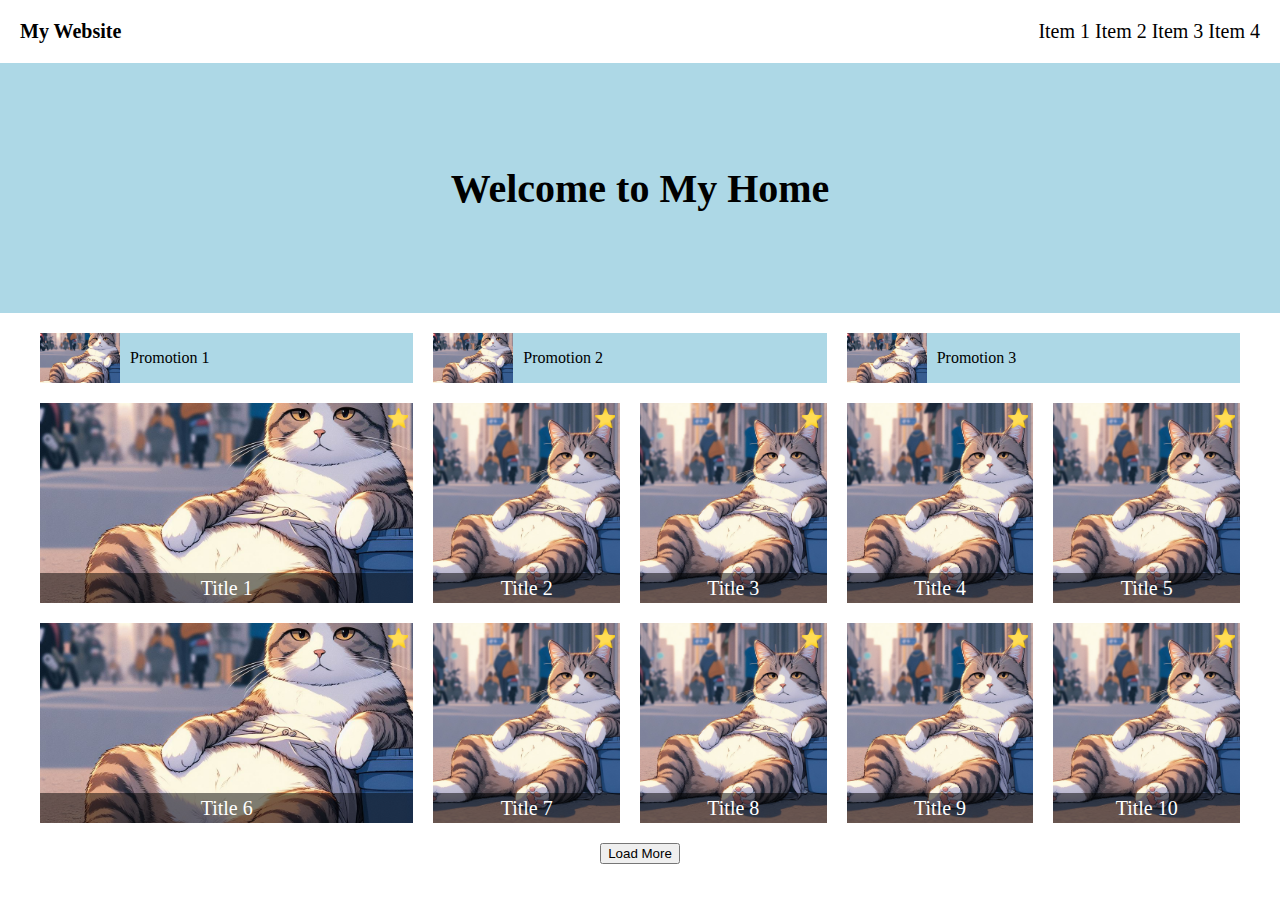
<file: week3/index.html>
<!DOCTYPE html>
<html lang="en">
<head>
    <meta name="viewport" content="width=device-width, initial-scale=1.0">
    <meta charset="UTF-8">
    <title>My Website</title>
    <link rel="stylesheet" href="index.css">
</head>
<body>
    <header>
        <!---nav bar-->
        <div class="header-container">
          <div class="header-content">My Website</div>
          <div class="menu-icon" onclick="toggleMenu()">☰</div>
        </div>
        <!---sidebar menu--->
        <div id="side-menu" class="side-nav">
          <span class="closebtn" onclick="toggleMenu()">×</span>
          <span class="menu-items">Item 1</span>
          <span class="menu-items">Item 2</span>
          <span class="menu-items">Item 3</span>
          <span class="menu-items">Item 4</span>
        </div>
    </header>

    <div class="banner">
        <h1>Welcome to My Home</h1>
    </div>
    <!--main-->
    <main>
        <div class="small-boxes-wrapper">
            <div class="small-box">
              <img src="item.jpeg" alt="promotion 1">
              <p>Promotion 1</p>
            </div>
            <div class="small-box">
              <img src="item.jpeg" alt="promotion 2">
              <p>Promotion 2</p>
            </div>
            <div class="small-box">
              <img src="item.jpeg" alt="promotion 3">
              <p>Promotion 3</p>
            </div>
          </div>
          <div class="big-boxes-wrapper">
            <div class="big-box">
              <img src="item.jpeg" alt="title 1">
              <img src="star.png" alt="Star Icon" class="star-icon">
              <div class="big-box-content">Title 1</div>
            </div>
            <div class="big-box">
                <img src="item.jpeg" alt="title 2">
                <img src="star.png" alt="Star Icon" class="star-icon">
                <div class="big-box-content">Title 2
                </div>      
            </div>
            <div class="big-box">
                <img src="item.jpeg" alt="title 3">
                <img src="star.png" alt="Star Icon" class="star-icon">
                <div class="big-box-content">Title 3
                </div>      
            </div>
            <div class="big-box">
                <img src="item.jpeg" alt="title 4">
                <img src="star.png" alt="Star Icon" class="star-icon">
                <div class="big-box-content">Title 4
                </div>      
            </div>
            <div class="big-box">
                <img src="item.jpeg" alt="title 5">
                <img src="star.png" alt="Star Icon" class="star-icon">
                <div class="big-box-content">Title 5</div>      
            </div>
            <div class="big-box">
                <img src="item.jpeg" alt="title 6">
                <img src="star.png" alt="Star Icon" class="star-icon">
                <div class="big-box-content">Title 6
                </div>      
            </div>
            <div class="big-box">
                <img src="item.jpeg" alt="title 7">
                <img src="star.png" alt="Star Icon" class="star-icon">
                <div class="big-box-content">Title 7
                </div>      
            </div>
            <div class="big-box">
                <img src="item.jpeg" alt="title 8">
                <img src="star.png" alt="Star Icon" class="star-icon">
                <div class="big-box-content">Title 8
                </div>      
            </div>
            <div class="big-box">
                <img src="item.jpeg" alt="title 9">
                <img src="star.png" alt="Star Icon" class="star-icon">
                <div class="big-box-content">Title 9
                </div>      
            </div>
            <div class="big-box">
                <img src="item.jpeg" alt="title 10">
                <img src="star.png" alt="Star Icon" class="star-icon">
                <div class="big-box-content">Title 10
                </div>      
            </div>
          </div>
          <button class="load-more-btn">Load More</button>
    </main>
    <script src="assignment_3_3.js"></script>
    </body>
</html>
</file>
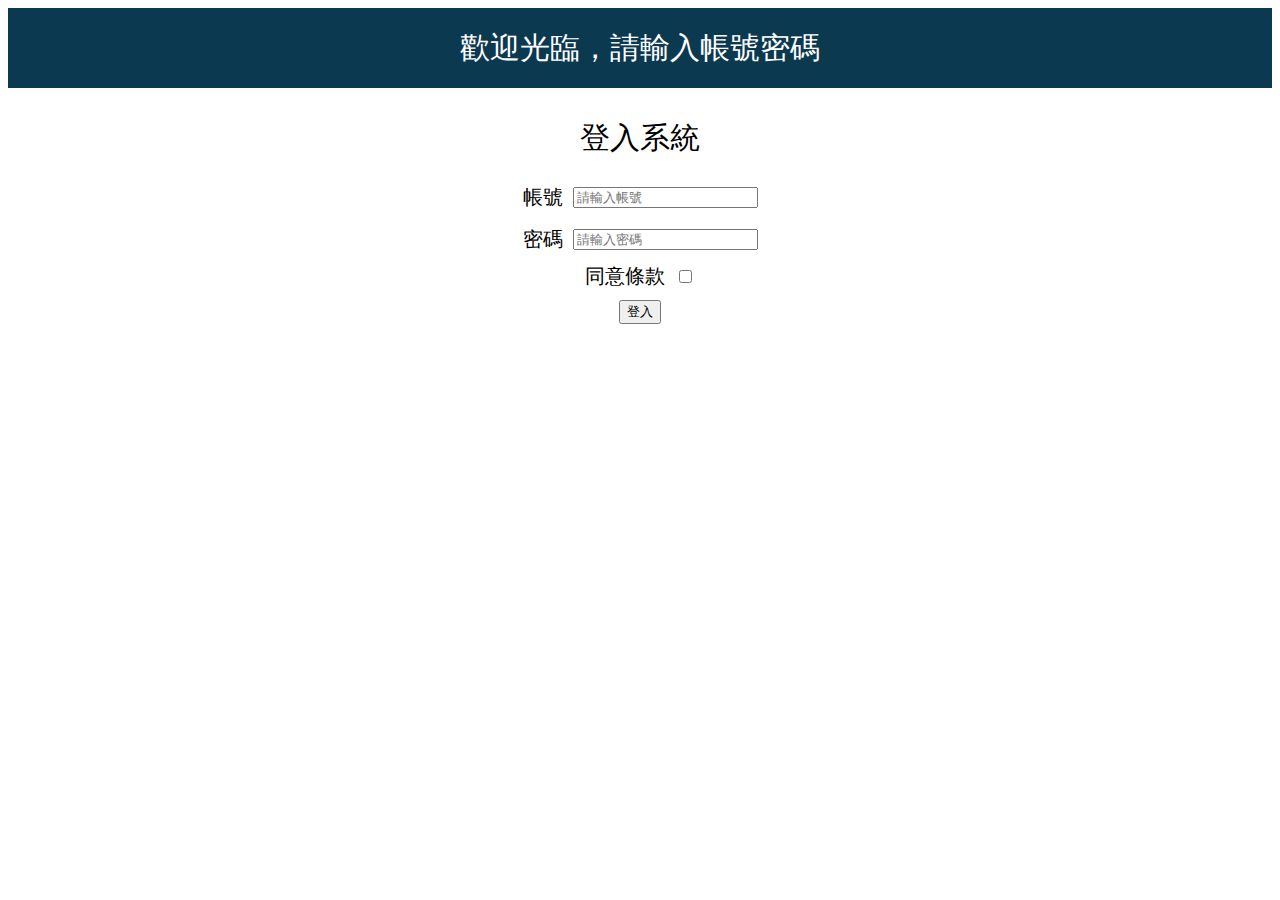
<file: week4/static/index.html>
<!DOCTYPE html>
<html lang="en">
<head>
    <meta name="viewport" content="width=device-width, initial-scale=1.0">
    <meta charset="UTF-8">
    <title>My Website</title>
    <link rel="stylesheet" href="index.css">
</head>
    <body>
        <!---title section-->
        <header>
            <div class="header">歡迎光臨，請輸入帳號密碼</div>
        </header>
        <main>
            <div class="title">登入系統</div>
                <div class="form">
                    <form id="loginForm" action="index.html" method="post">
                        <div class="form-group">
                            <div class="account-container">
                                <label for="account">帳號</label>
                                <input type="text" name="account" id="account" placeholder="請輸入帳號" required>
                            </div>
                            <div class="password-container">
                                <label for="password">密碼</label>
                                <input type="password" name="password" id="password" placeholder="請輸入密碼" required>
                            </div>
                            <div class="checkbox-container">
                                <label for="myCheckbox">同意條款</label>
                                <input type="checkbox" id="termsCheckbox" name="termsCheckbox">
                            </div>
                            <div class="button-container">
                                <button type="submit">登入</button>
                            </div>
        </main>
        <script src="index.js"></script>
    </body>

</html>
</file>
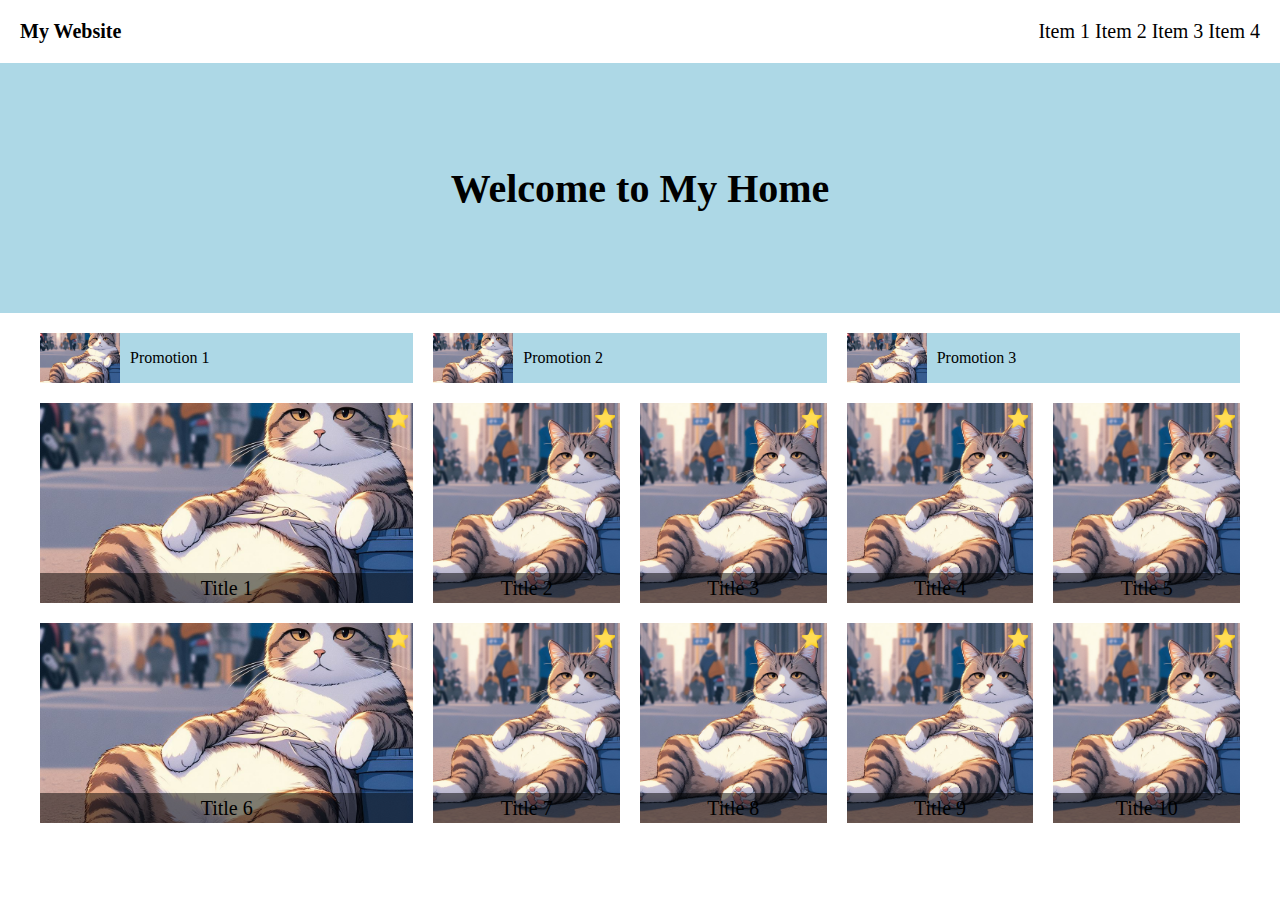
<file: week1/assignment1.html>
<!DOCTYPE html>
<html lang="en">
<head>
    <meta name="viewport" content="width=device-width, initial-scale=1.0">
    <meta charset="UTF-8">
    <title>My Website</title>
    <link rel="stylesheet" href="style.css">
</head>
<body>
    <header>
        <div class="header-container">
          <div class="header-content">My Website</div>
          <div class="menu-icon" onclick="toggleMenu()">☰</div>
        </div>
        <div id="side-menu" class="side-nav">
          <span class="closebtn" onclick="toggleMenu()">×</span>
          <span class="menu-items">Item 1</span>
          <span class="menu-items">Item 2</span>
          <span class="menu-items">Item 3</span>
          <span class="menu-items">Item 4</span>
        </div>
    </header>

    <div class="banner">
        <h1>Welcome to My Home</h1>
    </div>
    <main>
        <div class="small-boxes-wrapper">
            <div class="small-box">
              <img src="item.jpeg" alt="promotion 1">
              <p>Promotion 1</p>
            </div>
            <div class="small-box">
              <img src="item.jpeg" alt="promotion 2">
              <p>Promotion 2</p>
            </div>
            <div class="small-box">
              <img src="item.jpeg" alt="promotion 3">
              <p>Promotion 3</p>
            </div>
          </div>
          <div class="big-boxes-wrapper">
            <div class="big-box">
              <img src="item.jpeg" alt="title 1">
              <img src="star.png" alt="Star Icon" class="star-icon">
              <div class="big-box-content">Title 1</div>
            </div>
            <div class="big-box">
                <img src="item.jpeg" alt="title 2">
                <img src="star.png" alt="Star Icon" class="star-icon">
                <div class="big-box-content">Title 2
                </div>      
            </div>
            <div class="big-box">
                <img src="item.jpeg" alt="title 3">
                <img src="star.png" alt="Star Icon" class="star-icon">
                <div class="big-box-content">Title 3
                </div>      
            </div>
            <div class="big-box">
                <img src="item.jpeg" alt="title 4">
                <img src="star.png" alt="Star Icon" class="star-icon">
                <div class="big-box-content">Title 4
                </div>      
            </div>
            <div class="big-box">
                <img src="item.jpeg" alt="title 5">
                <img src="star.png" alt="Star Icon" class="star-icon">
                <div class="big-box-content">Title 5</div>      
            </div>
            <div class="big-box">
                <img src="item.jpeg" alt="title 6">
                <img src="star.png" alt="Star Icon" class="star-icon">
                <div class="big-box-content">Title 6
                </div>      
            </div>
            <div class="big-box">
                <img src="item.jpeg" alt="title 7">
                <img src="star.png" alt="Star Icon" class="star-icon">
                <div class="big-box-content">Title 7
                </div>      
            </div>
            <div class="big-box">
                <img src="item.jpeg" alt="title 8">
                <img src="star.png" alt="Star Icon" class="star-icon">
                <div class="big-box-content">Title 8
                </div>      
            </div>
            <div class="big-box">
                <img src="item.jpeg" alt="title 9">
                <img src="star.png" alt="Star Icon" class="star-icon">
                <div class="big-box-content">Title 9
                </div>      
            </div>
            <div class="big-box">
                <img src="item.jpeg" alt="title 10">
                <img src="star.png" alt="Star Icon" class="star-icon">
                <div class="big-box-content">Title 10
                </div>      
            </div>
          </div>
    </main>
    <script src="script.js"></script>
    </body>
</html>
</file>
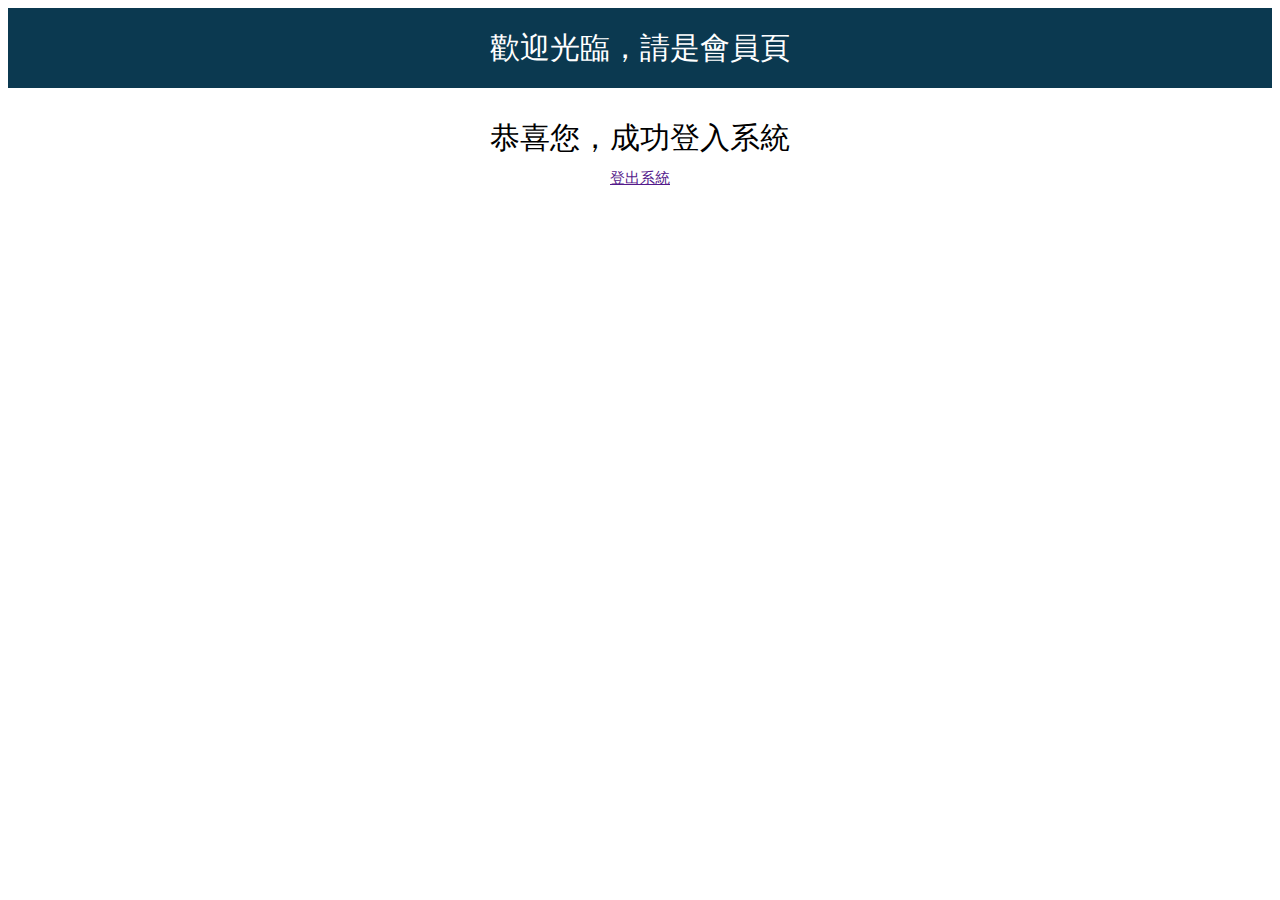
<file: week4/static/signout.html>
<!DOCTYPE html>
<html lang="en">
<head>
    <meta name="viewport" content="width=device-width, initial-scale=1.0">
    <meta charset="UTF-8">
    <title>My Website</title>
    <link rel="stylesheet" href="index.css">
</head>
    <body>
        <!---title section-->
        <header>
            <div class="header">歡迎光臨，請是會員頁</div>
        </header>
        <main>
            <div class="title">恭喜您，成功登入系統</div>
            <a href="">登出系統</a>
        </main>
    </body>
</html>
</file>
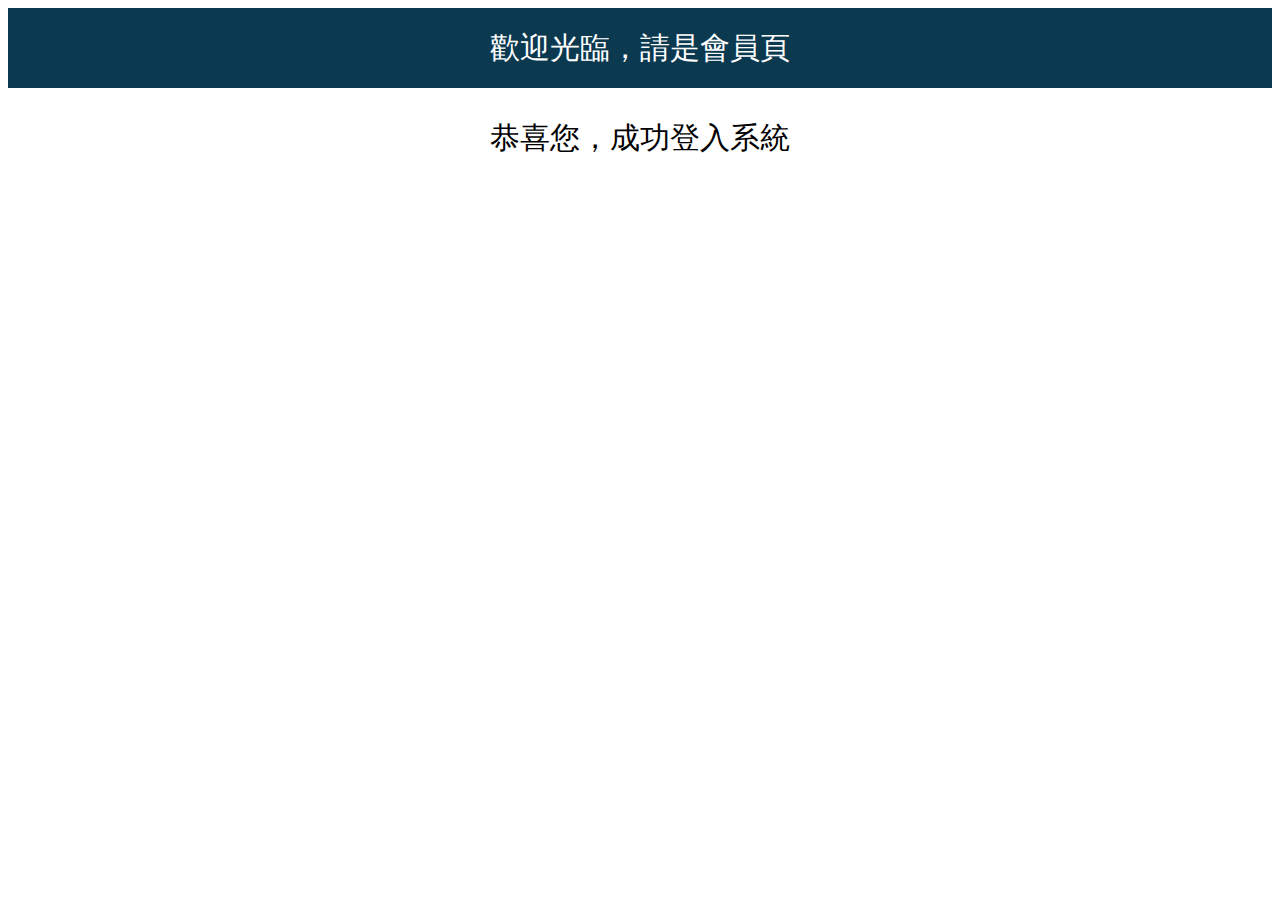
<file: week4/static/success.html>
<!DOCTYPE html>
<html lang="en">
<head>
    <meta name="viewport" content="width=device-width, initial-scale=1.0">
    <meta charset="UTF-8">
    <title>My Website</title>
    <link rel="stylesheet" href="index.css">
</head>
    <body>
        <!---title section-->
        <header>
            <div class="header">歡迎光臨，請是會員頁</div>
        </header>
        <main>
            <div class="title">恭喜您，成功登入系統</div>
        </main>
    </body>
</html>
</file>
<file: week3/index.css>
/*common area for the whole page*/
body {
    font-family: 'Times New Roman', Times, serif; /*font*/
    margin: 0;
    padding: 0;
  }

  .banner {
    width: 100%; /*set the banner to 100% fit based on RWD*/
    height: 250px;
    background-color: lightblue;
    display: flex; /* Use flexbox for centering */
    justify-content: center; /* Center horizontally */
    align-items: center; /* Center vertically */
  }
  
  .banner h1 {  
    font-size: 40px; /*twice as base text*/
    font-weight: bold;
    text-align: center; 
    margin: 0; /* Remove default margins for better centering */
  }

  main {
    width: 1200px; /*Layout of main content should be fixed in 1200px width*/
    padding: 20px; 
    margin: 0 auto;  /* Center the content horizontally */
    display: flex;
    flex-wrap: wrap; /* Allow content to wrap on smaller screens */
    row-gap:20px;
    justify-content: center;
  }

  .load-more-btn {
    display: block; /* Ensure button takes up full width */
}

/*Requirement 1: 1200px < screen width <= 1920px*/
  @media (min-width: 1200px) and (max-width: 1920px) {

/*header area*/
header {
  font-size:20px;
  background-color: white;
  padding: 20px;
  display: flex;
  justify-content: space-between;
  align-items: center; /*Title and menu items should be vertically centered with each other.*/
}
/*header content*/
header .header-content{
font-weight: bold;
}

.menu-items{
  display: inline-block;
}

/*header menu icon*/
header .menu-icon {
display: none; /*  hide close icon */
}

/*header close icon*/
header .closebtn {
display: none; /*  hide close icon */
}

/*smallbox area*/
/*smallbox container*/
.small-boxes-wrapper {
    width: 1200px; /*keep it within 1200px*/
    display: grid; /*use grid to layout*/
    grid-template-columns: 373.33px 393.33px 393.33px; /* Define specific widths for each box for aligning the big boxes*/
    column-gap: 20px;
  }

/*each small box*/
  .small-box {
    height: 50px;
    display:flex;
    text-align: center;
    background-color: lightblue;
    }

/*each image in the small box*/
  .small-box img {
    width: 80px;
    height: 100%;
    object-fit: cover;
  }
/*each content in the small box*/
  .small-box p {
    margin-left: 10px; /* Space between image and text */
  }

/*bigbox area*/
/*bigbox container*/ 
  .big-boxes-wrapper {
    width: 1200px;
    display: grid; 
    grid-template-columns: 2fr repeat(4, 1fr); /* Define grid lines to have first 2x bigger than the rest */
    overflow: hidden;
    column-gap: 20px;
    row-gap:20px;
  }

/*each big box*/
  .big-box {
    position: relative; /* for star icon positioning */
    height: 200px; /* Set height for all boxes */
    }

/*each image of big box*/
.big-box img {
    position: absolute;
    width: 100%;
    height: 100%;
    object-fit: cover; /* Background image covers the box */
}

/*each content in the big box*/
.big-box .big-box-content {
    position: absolute; /* Position content on top of background image */
    width: 100%;
    height: 30px; 
    bottom: 0;
    background-color: rgba(0, 0, 0, 0.5); /* Semi-transparent background */
    text-align: center;
    line-height: 30px;  /* to center the content */
    font-size:20px;
    color: white; /*updated to white text */
}

/*each star icon in the big box*/
.big-box .star-icon {
    position: absolute; /* Make icon positionable within content */
    top: 5px;
    right: 5px;
    width: 20px; /* Adjust icon size */
    height: 20px; /* Adjust icon size  */
  }
}

/*Requirement 2: 600px < screen width <= 1200px*/
@media (min-width: 600px) and (max-width: 1200px) {

/*header area*/
header {
    font-size:20px;
    background-color: white;
    padding: 20px;
    display: flex;
    justify-content: space-between;
    align-items: center; /*Title and menu items should be vertically centered with each other.*/
}
/*header content*/
header .header-content{
  font-weight: bold;
}

.menu-items{
  display: inline-block;
}

/*header menu icon*/
header .menu-icon {
  display: none; /*  hide close icon */
}

/*header close icon*/
header .closebtn {
  display: none; /*  hide close icon */
}
  
/*set the main to 90%*/
  main {
    width: 90%; 
  }

/*smallbox area*/
/*smallbox container*/ 
  .small-boxes-wrapper {
    display:grid;
    width: 100%; /* 100% width for single column */
    grid-template-columns: repeat(2, 1fr); /* Two columns in first row */
    grid-template-rows: 1fr;  /* First row fixed height, second row auto */
    flex-wrap: wrap;
    overflow: hidden;
    column-gap: 20px;
    row-gap:20px;
  }

/*each small box*/
  .small-box {
    height: 50px;
    display:flex;
    text-align: center;
    background-color: lightblue;
    }

/*set only the last small box to 100% width*/
  .small-boxes-wrapper .small-box:nth-child(3) { /* Style the third box */
      grid-column: 1 / span 2; /* Spans both columns in the second row (100% width) */
  }

/*each image of small box*/
  .small-box img {
    width: 80px;
    height: 50px;
    object-fit: cover;
  }
/*each content of small box*/
  .small-box p {
    margin-left: 10px; /* Space between image and text */
  }

/*bigbox area*/
/*bigbox container*/ 
  .big-boxes-wrapper {
    width: 1200px;
    display: grid; 
    grid-template-columns: repeat(4, 1fr); /* Four columns, 25% each (first two rows) */
    grid-template-rows: repeat(2, 1fr) 1fr;
    overflow: hidden;
    column-gap: 20px;
    row-gap:20px;
  }

 /*each bigbox*/
  .big-box {
    position: relative; /* for star icon positioning */
    height: 200px; /* Set height for all boxes */
    }

 /*set the 9th and 10th bigbox to split 50% 50% the window*/
  .big-boxes-wrapper .big-box:nth-child(n+9) { /* Style the 9th and 10th box */
      grid-column: span 2; /* Spans two columns in the last row (50% width) */
  }

  /*each image of bigbox*/
  .big-box img {
      position: absolute;
      width: 100%;
      height: 100%;
      object-fit: cover; /* Background image covers the box */
  }

/*each content of bigbox*/
  .big-box .big-box-content {
      position: absolute; /* Position content on top of background image */
      width: 100%;
      height: 30px; 
      bottom: 0;
      background-color: rgba(0, 0, 0, 0.5); /* Semi-transparent background */
      text-align: center;
      line-height: 30px;  /* to center the content */
  }

/*each star icon of bigbox*/
  .big-box .star-icon {
      position: absolute; /* Make icon positionable within content */
      top: 5px;
      right: 5px;
      width: 20px; /* Adjust icon size */
      height: 20px; /* Adjust icon size  */
    }
}

/*Requirement 3: 360px < screen width <= 600px*/
@media (min-width: 360px) and (max-width: 600px) {

  /*header area*/
header {
  font-size: 20px;
  background-color: white;
  padding: 19.5px 20px; /*make sure the header is aligned with all versions*/
}

header .header-container{
  display: flex; /* Enable flexbox layout */
  justify-content: space-between; 
  align-items: center; /* Vertically align child elements */
}

/* Content of the header */
header .header-content {
  font-weight: bold;
}

/* Header menu icon */
header .menu-icon {
  cursor: pointer;
  font-size: 20px;
  align-self: center;
}

  /*side navigation area*/
  .side-nav {
    width:0px; /*side nav closed initially*/
    height: 100%;
    position: fixed; /*fixed to the right of the screen*/
    z-index: 1; /*full screen */
    top: 0; /* navbar no space on the top */
    right: 0; /* navbar no space on the right*/
    background-color: white;
    overflow-x: hidden; /* not to show the nav bar on the right side */
    padding-top: 60px; /* Space for the header */
    box-shadow: -2px 0 5px rgba(0,0,0,0.5); /* Shadow on the right side */
    display: flex;
    flex-direction: column; /* stacks children vertically */
  }
 
  .side-nav.open{
    width:300px;
  }
/*each menu item in side navigation area*/
  .menu-items {
    padding: 20px 20px; /* Vertical and horizontal padding */
    font-size: 20px; 
    cursor: pointer; /* cursor pointer for each item */
    display: block; /* makes each link take up the full width of its line */
    text-decoration: none; /* removes the underline from links */
    color: gray; 
    text-align:center; /* centers the text */
    width: 250px;
  }
  
/*header close btn*/
  .side-nav .closebtn {
    position: absolute;
    top: 0;
    right: 25px; /* placement away from the right corner*/ 
    font-size: 30px;
    margin-left: 30px;
  }

/*set the main to 90%*/
  main {
    width: 90%; /* Adjusts width to 90% at the breakpoint */
  }

/*smallbox area*/
/*smallbox container*/
  .small-boxes-wrapper {
    width:100%;
    display:grid;
    grid-template-columns:  1fr; /* one column  */
    flex-wrap: wrap;
    overflow: hidden;
    column-gap: 20px;
    row-gap:20px;
  }

/*each small box*/
  .small-box {
    height: 50px;
    display:flex;
    text-align: center;
    background-color: lightblue;
    }
 
/*each image of small box*/    
  .small-box img {
    width: 80px;
    height: 50px;
    object-fit: cover;
  }

/*each content of small box*/    
  .small-box p {
    margin-left: 10px; /* Space between image and text */
  }

/*big box area*/
/*big box container*/
  .big-boxes-wrapper {
    width:100%;
    display: grid; 
    grid-template-columns: 1fr; /* Define grid lines to one at a time */
    overflow: hidden;
    column-gap: 20px;
    row-gap:20px;
  }

/*each big box*/ 
  .big-box {
    position: relative; /* for star icon positioning */
    height: 200px; /* Set height for all boxes */
    }

/*each image of bigbox*/
.big-box img {
    position: absolute;
    width: 100%;
    height: 100%;
    object-fit: cover; /* Background image covers the box */
}

/*each content of bigbox*/
.big-box .big-box-content {
    position: absolute; /* Position content on top of background image */
    width: 100%;
    height: 30px; 
    bottom: 0;
    background-color: rgba(0, 0, 0, 0.5); /* Semi-transparent background */
    text-align: center;
    line-height: 30px;  /* to center the content */
}

/*each star icon of bigbox*/
.big-box .star-icon {
    position: absolute; /* Make icon positionable within content */
    top: 5px;
    right: 5px;
    width: 20px; /* Adjust icon size */
    height: 20px; /* Adjust icon size  */
  }
}
</file>
<file: week4/static/index.css>
.header {
    background-color:#0B3950 ;
    color: white;
    display: flex;
    text-align: center;
    align-items: center;
    justify-content: center;
    font-size: 30px;
    height: 80px;
}

.title{
    font-size: 30px;
    display: flex;
    text-align: center;
    align-items: center;
    justify-content: center;
    padding: 10px;
    margin-top: 20px;
}

.account-container{
    display: flex;
    text-align: center;
    align-items: center;
    justify-content: center;
    margin: 10px;
    font-size: 20px;
    padding: 5px;
}

.account-container label {
    margin-right: 10px; 
  }

.password-container{
    display: flex;
    text-align: center;
    align-items: center;
    justify-content: center;
    margin: 10px;
    font-size: 20px;
}

.password-container label {
    margin-right: 10px; 
  }

.checkbox-container{
    display: flex;
    text-align: center;
    align-items: center;
    justify-content: center;
    margin: 10px;
    font-size: 20px;
}

.checkbox-container label {
    margin-right: 10px; 
  }

.button-container{
    display: flex;
    text-align: center;
    align-items: center;
    justify-content: center;
    margin: 10px;
    font-size: 20px;

}

a {
    display: flex;
    font-size: 15px;
    text-align: center;
    align-items: center;
    justify-content: center;
}
</file>
<file: week1/style.css>
/*common area for the whole page*/
body {
    font-family: 'Times New Roman', Times, serif; /*font*/
    margin: 0;
    padding: 0;
  }

  .banner {
    width: 100%; /*set the banner to 100% fit based on RWD*/
    height: 250px;
    background-color: lightblue;
    display: flex; /* Use flexbox for centering */
    justify-content: center; /* Center horizontally */
    align-items: center; /* Center vertically */
  }
  
  .banner h1 {  
    font-size: 40px; /*twice as base text*/
    font-weight: bold;
    text-align: center; 
    margin: 0; /* Remove default margins for better centering */
  }

  main {
    width: 1200px; /*Layout of main content should be fixed in 1200px width*/
    padding: 20px; 
    margin: 0 auto;  /* Center the content horizontally */
    display: flex;
    flex-wrap: wrap; /* Allow content to wrap on smaller screens */
    row-gap:20px;
  }

/*Requirement 1: 1200px < screen width <= 1920px*/
  @media (min-width: 1200px) and (max-width: 1920px) {

/*header area*/
header {
  font-size:20px;
  background-color: white;
  padding: 20px;
  display: flex;
  justify-content: space-between;
  align-items: center; /*Title and menu items should be vertically centered with each other.*/
}
/*header content*/
header .header-content{
font-weight: bold;
}

.menu-items{
  display: inline-block;
}

/*header menu icon*/
header .menu-icon {
display: none; /*  hide close icon */
}

/*header close icon*/
header .closebtn {
display: none; /*  hide close icon */
}

/*smallbox area*/
/*smallbox container*/
.small-boxes-wrapper {
    width: 1200px; /*keep it within 1200px*/
    display: grid; /*use grid to layout*/
    grid-template-columns: 373.33px 393.33px 393.33px; /* Define specific widths for each box for aligning the big boxes*/
    column-gap: 20px;
  }

/*each small box*/
  .small-box {
    height: 50px;
    display:flex;
    text-align: center;
    background-color: lightblue;
    }

/*each image in the small box*/
  .small-box img {
    width: 80px;
    height: 100%;
    object-fit: cover;
  }
/*each content in the small box*/
  .small-box p {
    margin-left: 10px; /* Space between image and text */
  }

/*bigbox area*/
/*bigbox container*/ 
  .big-boxes-wrapper {
    width: 1200px;
    display: grid; 
    grid-template-columns: 2fr repeat(4, 1fr); /* Define grid lines to have first 2x bigger than the rest */
    overflow: hidden;
    column-gap: 20px;
    row-gap:20px;
  }

/*each big box*/
  .big-box {
    position: relative; /* for star icon positioning */
    height: 200px; /* Set height for all boxes */
    }

/*each image of big box*/
.big-box img {
    position: absolute;
    width: 100%;
    height: 100%;
    object-fit: cover; /* Background image covers the box */
}

/*each content in the big box*/
.big-box .big-box-content {
    position: absolute; /* Position content on top of background image */
    width: 100%;
    height: 30px; 
    bottom: 0;
    background-color: rgba(0, 0, 0, 0.5); /* Semi-transparent background */
    text-align: center;
    line-height: 30px;  /* to center the content */
    font-size:20px;
}

/*each star icon in the big box*/
.big-box .star-icon {
    position: absolute; /* Make icon positionable within content */
    top: 5px;
    right: 5px;
    width: 20px; /* Adjust icon size */
    height: 20px; /* Adjust icon size  */
  }
}

/*Requirement 2: 600px < screen width <= 1200px*/
@media (min-width: 600px) and (max-width: 1200px) {

/*header area*/
header {
    font-size:20px;
    background-color: white;
    padding: 20px;
    display: flex;
    justify-content: space-between;
    align-items: center; /*Title and menu items should be vertically centered with each other.*/
}
/*header content*/
header .header-content{
  font-weight: bold;
}

.menu-items{
  display: inline-block;
}

/*header menu icon*/
header .menu-icon {
  display: none; /*  hide close icon */
}

/*header close icon*/
header .closebtn {
  display: none; /*  hide close icon */
}
  
/*set the main to 90%*/
  main {
    width: 90%; 
  }

/*smallbox area*/
/*smallbox container*/ 
  .small-boxes-wrapper {
    display:grid;
    width: 100%; /* 100% width for single column */
    grid-template-columns: repeat(2, 1fr); /* Two columns in first row */
    grid-template-rows: 1fr;  /* First row fixed height, second row auto */
    flex-wrap: wrap;
    overflow: hidden;
    column-gap: 20px;
    row-gap:20px;
  }

/*each small box*/
  .small-box {
    height: 50px;
    display:flex;
    text-align: center;
    background-color: lightblue;
    }

/*set only the last small box to 100% width*/
  .small-boxes-wrapper .small-box:nth-child(3) { /* Style the third box */
      grid-column: 1 / span 2; /* Spans both columns in the second row (100% width) */
  }

/*each image of small box*/
  .small-box img {
    width: 80px;
    height: 50px;
    object-fit: cover;
  }
/*each content of small box*/
  .small-box p {
    margin-left: 10px; /* Space between image and text */
  }

/*bigbox area*/
/*bigbox container*/ 
  .big-boxes-wrapper {
    width: 1200px;
    display: grid; 
    grid-template-columns: repeat(4, 1fr); /* Four columns, 25% each (first two rows) */
    grid-template-rows: repeat(2, 1fr) 1fr;
    overflow: hidden;
    column-gap: 20px;
    row-gap:20px;
  }

 /*each bigbox*/
  .big-box {
    position: relative; /* for star icon positioning */
    height: 200px; /* Set height for all boxes */
    }

 /*set the 9th and 10th bigbox to split 50% 50% the window*/
  .big-boxes-wrapper .big-box:nth-child(n+9) { /* Style the 9th and 10th box */
      grid-column: span 2; /* Spans two columns in the last row (50% width) */
  }

  /*each image of bigbox*/
  .big-box img {
      position: absolute;
      width: 100%;
      height: 100%;
      object-fit: cover; /* Background image covers the box */
  }

/*each content of bigbox*/
  .big-box .big-box-content {
      position: absolute; /* Position content on top of background image */
      width: 100%;
      height: 30px; 
      bottom: 0;
      background-color: rgba(0, 0, 0, 0.5); /* Semi-transparent background */
      text-align: center;
      line-height: 30px;  /* to center the content */
  }

/*each star icon of bigbox*/
  .big-box .star-icon {
      position: absolute; /* Make icon positionable within content */
      top: 5px;
      right: 5px;
      width: 20px; /* Adjust icon size */
      height: 20px; /* Adjust icon size  */
    }
}

/*Requirement 3: 360px < screen width <= 600px*/
@media (min-width: 360px) and (max-width: 600px) {

  /*header area*/
header {
  font-size: 20px;
  background-color: white;
  padding: 19.5px 20px; /*make sure the header is aligned with all versions*/
}

header .header-container{
  display: flex; /* Enable flexbox layout */
  justify-content: space-between; 
  align-items: center; /* Vertically align child elements */
}

/* Content of the header */
header .header-content {
  font-weight: bold;
}

/* Header menu icon */
header .menu-icon {
  cursor: pointer;
  font-size: 20px;
  align-self: center;
}

  /*side navigation area*/
  .side-nav {
    width:0px; /*side nav closed initially*/
    height: 100%;
    position: fixed; /*fixed to the right of the screen*/
    z-index: 1; /*full screen */
    top: 0; /* navbar no space on the top */
    right: 0; /* navbar no space on the right*/
    background-color: white;
    overflow-x: hidden; /* not to show the nav bar on the right side */
    padding-top: 60px; /* Space for the header */
    box-shadow: -2px 0 5px rgba(0,0,0,0.5); /* Shadow on the right side */
    display: flex;
    flex-direction: column; /* stacks children vertically */
  }
 
  .side-nav.open{
    width:300px;
  }
/*each menu item in side navigation area*/
  .menu-items {
    padding: 20px 20px; /* Vertical and horizontal padding */
    font-size: 20px; 
    cursor: pointer; /* cursor pointer for each item */
    display: block; /* makes each link take up the full width of its line */
    text-decoration: none; /* removes the underline from links */
    color: gray; 
    text-align:center; /* centers the text */
    width: 250px;
  }
  
/*header close btn*/
  .side-nav .closebtn {
    position: absolute;
    top: 0;
    right: 25px; /* placement away from the right corner*/ 
    font-size: 30px;
    margin-left: 30px;
  }

/*set the main to 90%*/
  main {
    width: 90%; /* Adjusts width to 90% at the breakpoint */
  }

/*smallbox area*/
/*smallbox container*/
  .small-boxes-wrapper {
    width:100%;
    display:grid;
    grid-template-columns:  1fr; /* one column  */
    flex-wrap: wrap;
    overflow: hidden;
    column-gap: 20px;
    row-gap:20px;
  }

/*each small box*/
  .small-box {
    height: 50px;
    display:flex;
    text-align: center;
    background-color: lightblue;
    }
 
/*each image of small box*/    
  .small-box img {
    width: 80px;
    height: 50px;
    object-fit: cover;
  }

/*each content of small box*/    
  .small-box p {
    margin-left: 10px; /* Space between image and text */
  }

/*big box area*/
/*big box container*/
  .big-boxes-wrapper {
    width:100%;
    display: grid; 
    grid-template-columns: 1fr; /* Define grid lines to one at a time */
    overflow: hidden;
    column-gap: 20px;
    row-gap:20px;
  }

/*each big box*/ 
  .big-box {
    position: relative; /* for star icon positioning */
    height: 200px; /* Set height for all boxes */
    }

/*each image of bigbox*/
.big-box img {
    position: absolute;
    width: 100%;
    height: 100%;
    object-fit: cover; /* Background image covers the box */
}

/*each content of bigbox*/
.big-box .big-box-content {
    position: absolute; /* Position content on top of background image */
    width: 100%;
    height: 30px; 
    bottom: 0;
    background-color: rgba(0, 0, 0, 0.5); /* Semi-transparent background */
    text-align: center;
    line-height: 30px;  /* to center the content */
}

/*each star icon of bigbox*/
.big-box .star-icon {
    position: absolute; /* Make icon positionable within content */
    top: 5px;
    right: 5px;
    width: 20px; /* Adjust icon size */
    height: 20px; /* Adjust icon size  */
  }
}
</file>
